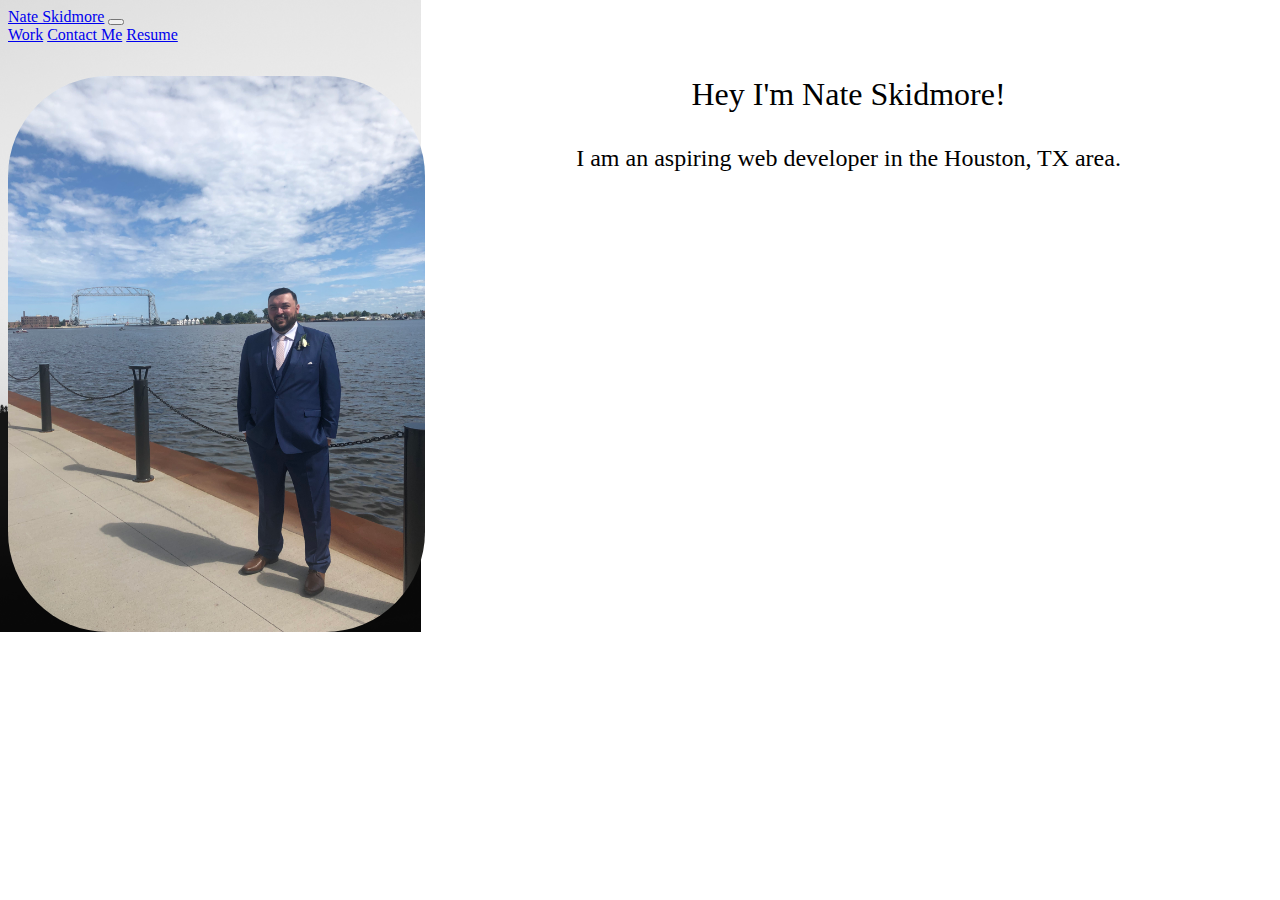
<file: index.html>
<!DOCTYPE html>
<html lang="en">

<head>
    <meta charset="UTF-8"/>
    <meta name="viewport" content="width=device-width, initial-scale=1.0" />
    <title>Nate Skidmore's Portfolio</title>
    <link href="https://cdn.jsdelivr.net/npm/bootstrap@5.1.3/dist/css/bootstrap.min.css" rel="stylesheet" integrity="sha384-1BmE4kWBq78iYhFldvKuhfTAU6auU8tT94WrHftjDbrCEXSU1oBoqyl2QvZ6jIW3" crossorigin="anonymous">
    <link rel="preconnect" href="https://fonts.googleapis.com">
    <link rel="stylesheet" href="./assets/style.css" />
</head>

<body>
    <nav class="navA navbar sticky-top navbar-expand-lg navbar-dark bg-dark font">
        <div class="container-fluid">
          <a class="navbar-brand" href="./index.html">Nate Skidmore</a>
          <button class="navbar-toggler" type="button" data-bs-toggle="collapse" data-bs-target="#navbarNavAltMarkup" aria-controls="navbarNavAltMarkup" aria-expanded="false" aria-label="Toggle navigation">
            <span class="navbar-toggler-icon"></span>
          </button>
          <div class="collapse navbar-collapse" id="navbarNavAltMarkup">
            <div class="navbar-nav">
              <a class="nav-link active"  href="./work.html">Work</a>
              <a class="nav-link active" href="./Contact.html">Contact Me</a>
              <a class="nav-link active" href="./assets/documents/Nathan Skidmore Resume.pdf" download="NateSkidmoreResume" alt="Resume" target="_blank">Resume</a>
            </div>
          </div>
        </div>
      </nav>

    <main>
        <div>
            <div>
                <img src="./assets/Images/IMG_1887.jpg" alt="Nate Skidmore" class="img"></img>
            </div>
        </div>
        <div class="font">
            <div>
                <p class="lead">Hey I'm Nate Skidmore! </p>
                <p class="secondary">I am an aspiring web developer in the Houston, TX area.</p>
            </div>
        </div>
    </main>
</body>
</html>
</file>
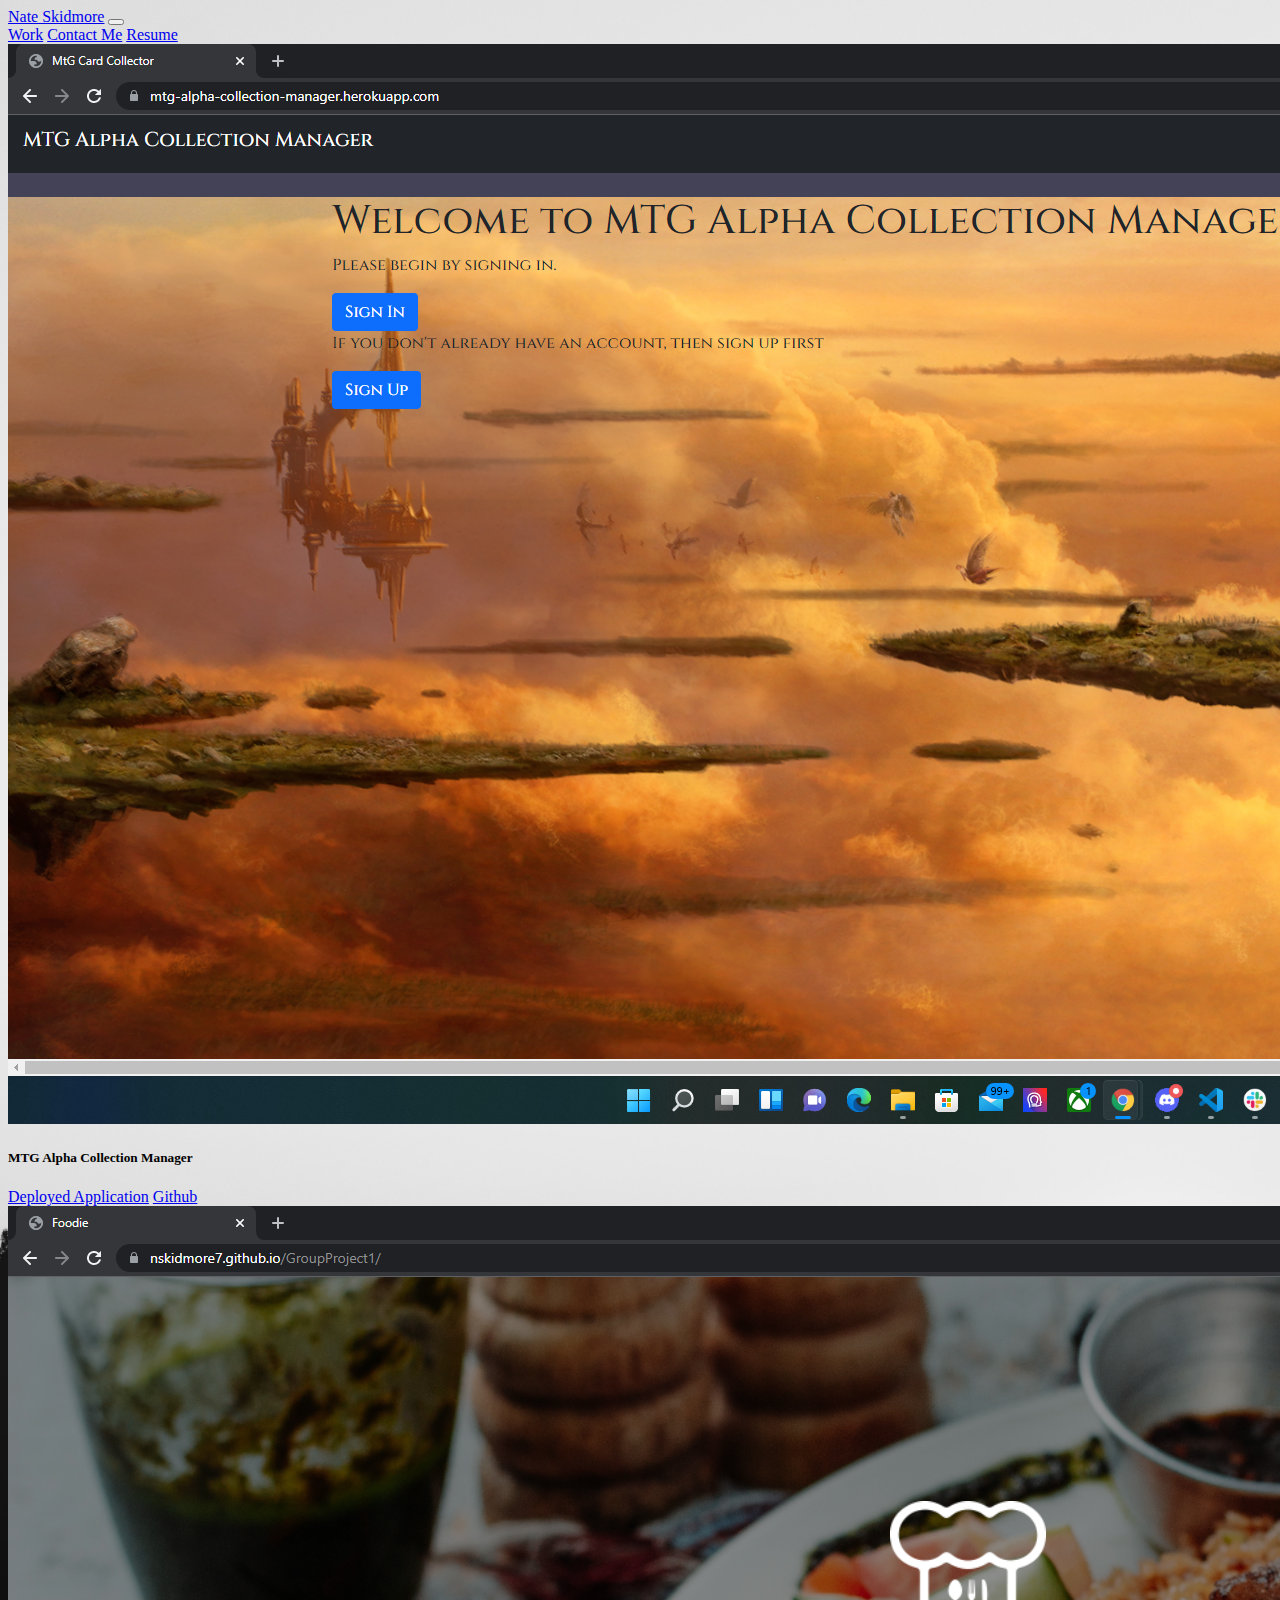
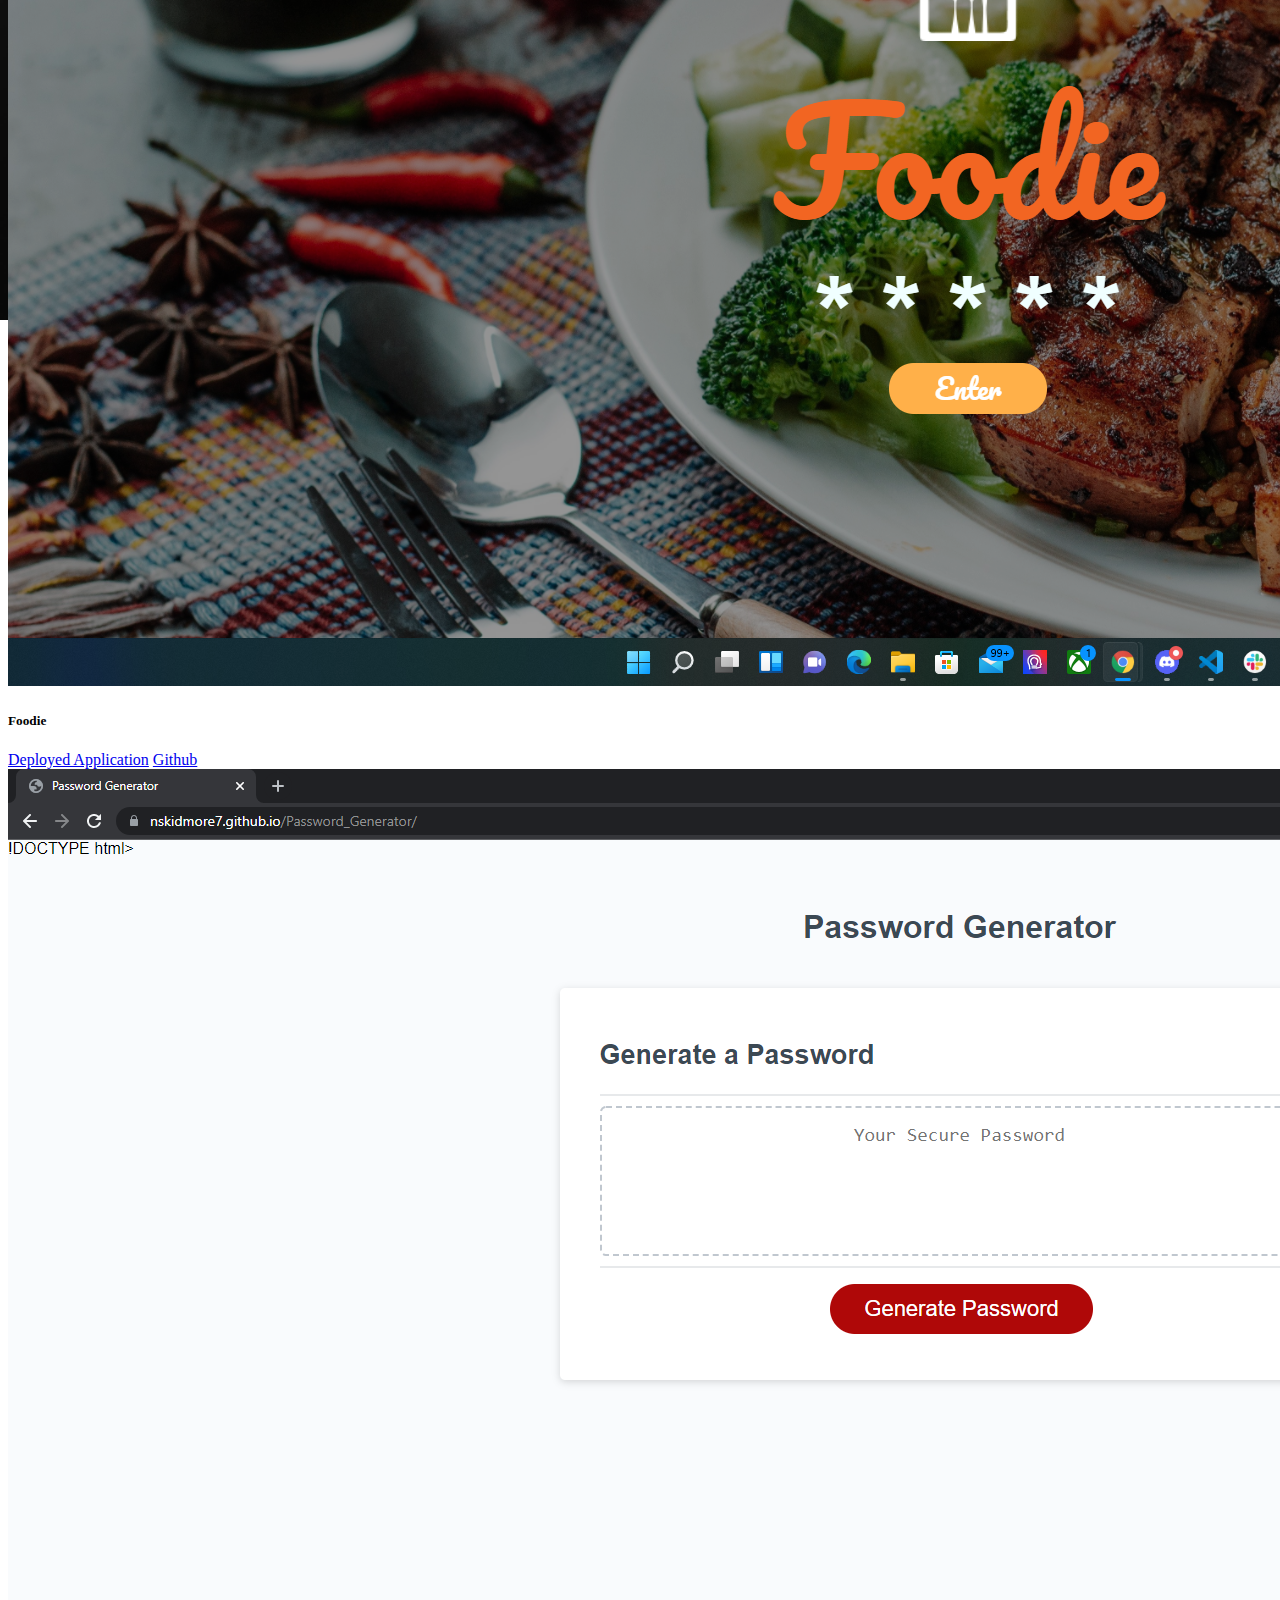
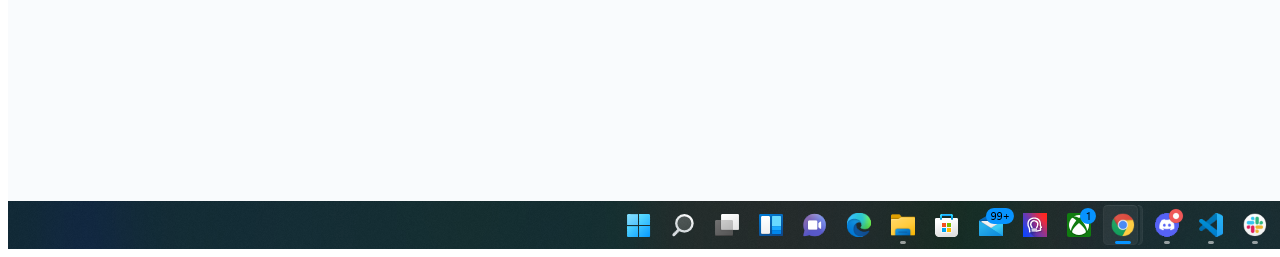
<file: work.html>
<!DOCTYPE html>
<html lang="en">

<head>
    <meta charset="UTF-8"/>
    <meta name="viewport" content="width=device-width, initial-scale=1.0" />
    <title>Nate Skidmore's Portfolio</title>
    <link href="https://cdn.jsdelivr.net/npm/bootstrap@5.1.3/dist/css/bootstrap.min.css" rel="stylesheet" integrity="sha384-1BmE4kWBq78iYhFldvKuhfTAU6auU8tT94WrHftjDbrCEXSU1oBoqyl2QvZ6jIW3" crossorigin="anonymous">
    <link rel="preconnect" href="https://fonts.googleapis.com">
    <link rel="stylesheet" href="./assets/style.css" />
</head>

<body>
    <nav class="navA navbar sticky-top navbar-expand-lg navbar-dark bg-dark font">
        <div class="container-fluid">
          <a class="navbar-brand" href="./index.html">Nate Skidmore</a>
          <button class="navbar-toggler" type="button" data-bs-toggle="collapse" data-bs-target="#navbarNavAltMarkup" aria-controls="navbarNavAltMarkup" aria-expanded="false" aria-label="Toggle navigation">
            <span class="navbar-toggler-icon"></span>
          </button>
          <div class="collapse navbar-collapse" id="navbarNavAltMarkup">
            <div class="navbar-nav">
              <a class="nav-link active"  href="./work.html">Work</a>
              <a class="nav-link active" href="./Contact.html">Contact Me</a>
              <a class="nav-link active" href="./assets/documents/Nathan Skidmore Resume.pdf" download="NateSkidmoreResume" alt="Resume" target="_blank">Resume</a>
            </div>
          </div>
        </div>
      </nav>

      <div class="card" style="width: 72rem;">
        <img src="./assets/Images/Screenshot (5).png" class="card-img-top" alt="mtg-alpha-collection-manager">
        <div class="card-body">
          <h5 class="card-title">MTG Alpha Collection Manager </h5>
          <a href="https://mtg-alpha-collection-manager.herokuapp.com/" class="btn btn-primary">Deployed Application</a>
          <a href="https://github.com/Nickm615/Project-2-MtG-Collection-Manager" class="btn btn-primary">Github</a>
        </div>
      </div>

      <div class="card" style="width: 36rem;">
        <img src="./assets/Images/Screenshot (6).png" class="card-img-top" alt="Foodie">
        <div class="card-body">
          <h5 class="card-title">Foodie </h5>
          <a href="https://nskidmore7.github.io/GroupProject1/" class="btn btn-primary">Deployed Application</a>
          <a href="https://github.com/nskidmore7/GroupProject1" class="btn btn-primary">Github</a>
        </div>
      </div>

      <div class="card" style="width: 36rem; display: flex;">
        <img src="./assets/Images/Screenshot (7).png" class="card-img-top" alt="Random Password Generator">
        <div class="card-body">
          <h5 class="card-title">Random Password Generator </h5>
          <a href="https://nskidmore7.github.io/Password_Generator/" class="btn btn-primary">Deployed Application</a>
          <a href="https://github.com/nskidmore7/Password_Generator" class="btn btn-primary">Github</a>
        </div>
      </div>

</body>
</file>
<file: assets/style.css>
.lead {
    font-size: xx-large;
    text-align: center;
}

.secondary {
    font-size: x-large;
    text-align: center;
}

.font {
    font-family: 'Shadows Into Light', cursive;
}

.indexText {
    display: inline;
}

.navA {
    color:green;
}

.bodyA {
    color: black;
}

.img {
    border-radius: 100px;
    width: 33%;
    height: auto;
    display: inline;
    float: left;
}

html{
    background-image: url("./Images/pexels-joão-jesus-925743.jpg");
    background-size: contain;
    background-repeat: no-repeat;
}
ul {
    list-style-type: none;
    text-align: center;
}

@media screen and (max-width: 992px) {
    main, nav {
        flex-direction: column;
    }
}

@media screen and (max-width: 768px) {
    main, nav {
        flex-direction: column;
    }
}

@media screen and (max-width: 576px) {
    main, nav {
        flex-direction: column;
    }
}
</file>
